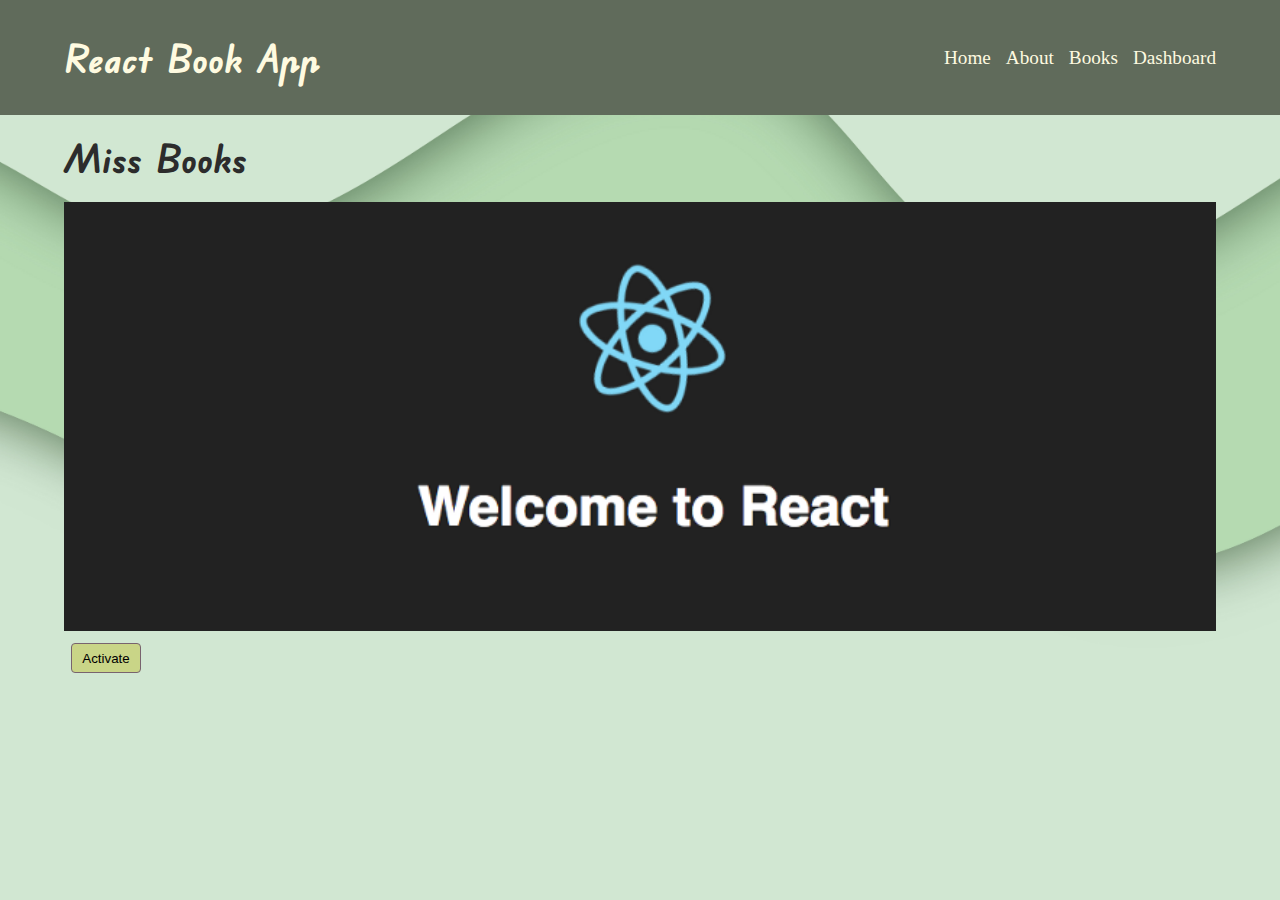
<file: react-inClass-cars/index.html>
<!DOCTYPE html>
<html lang="en">

<head>
	<meta charset="UTF-8" />
	<meta name="viewport" content="width=device-width, initial-scale=1.0" />
	<meta http-equiv="X-UA-Compatible" content="ie=edge" />

	<script src="lib/react.development.js"></script>
	<script src="lib/react-dom.development.js"></script>
	<script src="lib/history.js"></script>
	<script src="lib/react-router.js"></script>
	<script src="lib/react-router-dom.js"></script>


	<link rel="stylesheet" href="lib/animate.css">
	<link rel="stylesheet" href="assets/style/main.css" />
	<title>Miss Books</title>
</head>

<body>
	<div id="root"></div>

	<script type="module/babel" data-presets="ca-preset" src="app.js"></script>

	<script src="lib/loadBabelModules.js"></script>
	<script src="lib/babel.js"></script>
	<script src="lib/babel-preset.js"></script>
</body>

</html>
</file>
<file: react-inClass-cars/assets/style/main.css>
/* Setup */
@import "setup/vars.css";
@import "setup/typography.css";

/* Base */
@import "base/base.css";
@import "base/helpers.css";
@import "base/layout.css";
@import "base/forms.css";

/* Pages */
@import "pages/Home.css";
@import "pages/About.css";
@import "pages/BookIndex.css";
@import "pages/BookDetails.css";
@import "pages/BookEdit.css";
@import "pages/DashboardPage.css";

/* Components */
@import "cmps/AppHeader.css";
@import "cmps/UserMsg.css";
@import "cmps/BookFilter.css";
@import "cmps/BookList.css";
@import "cmps/BookPreview.css";
</file>
